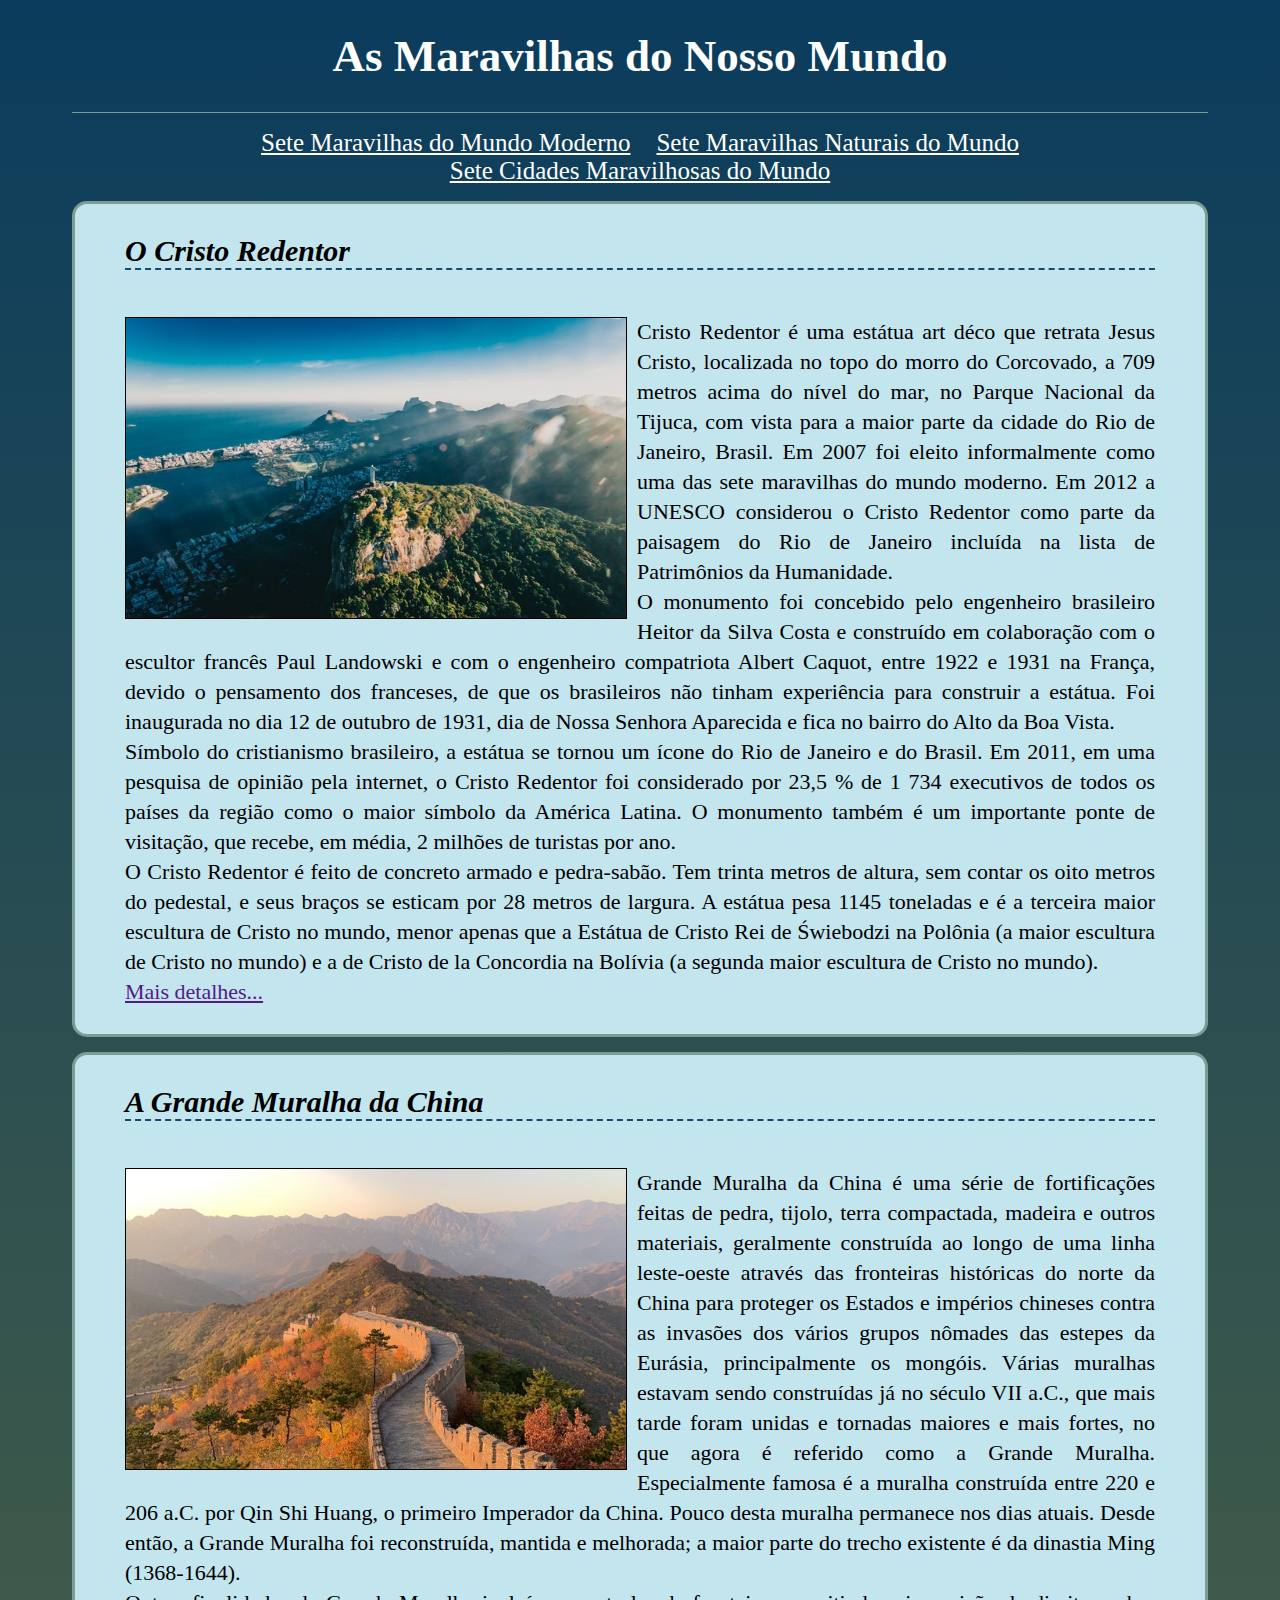
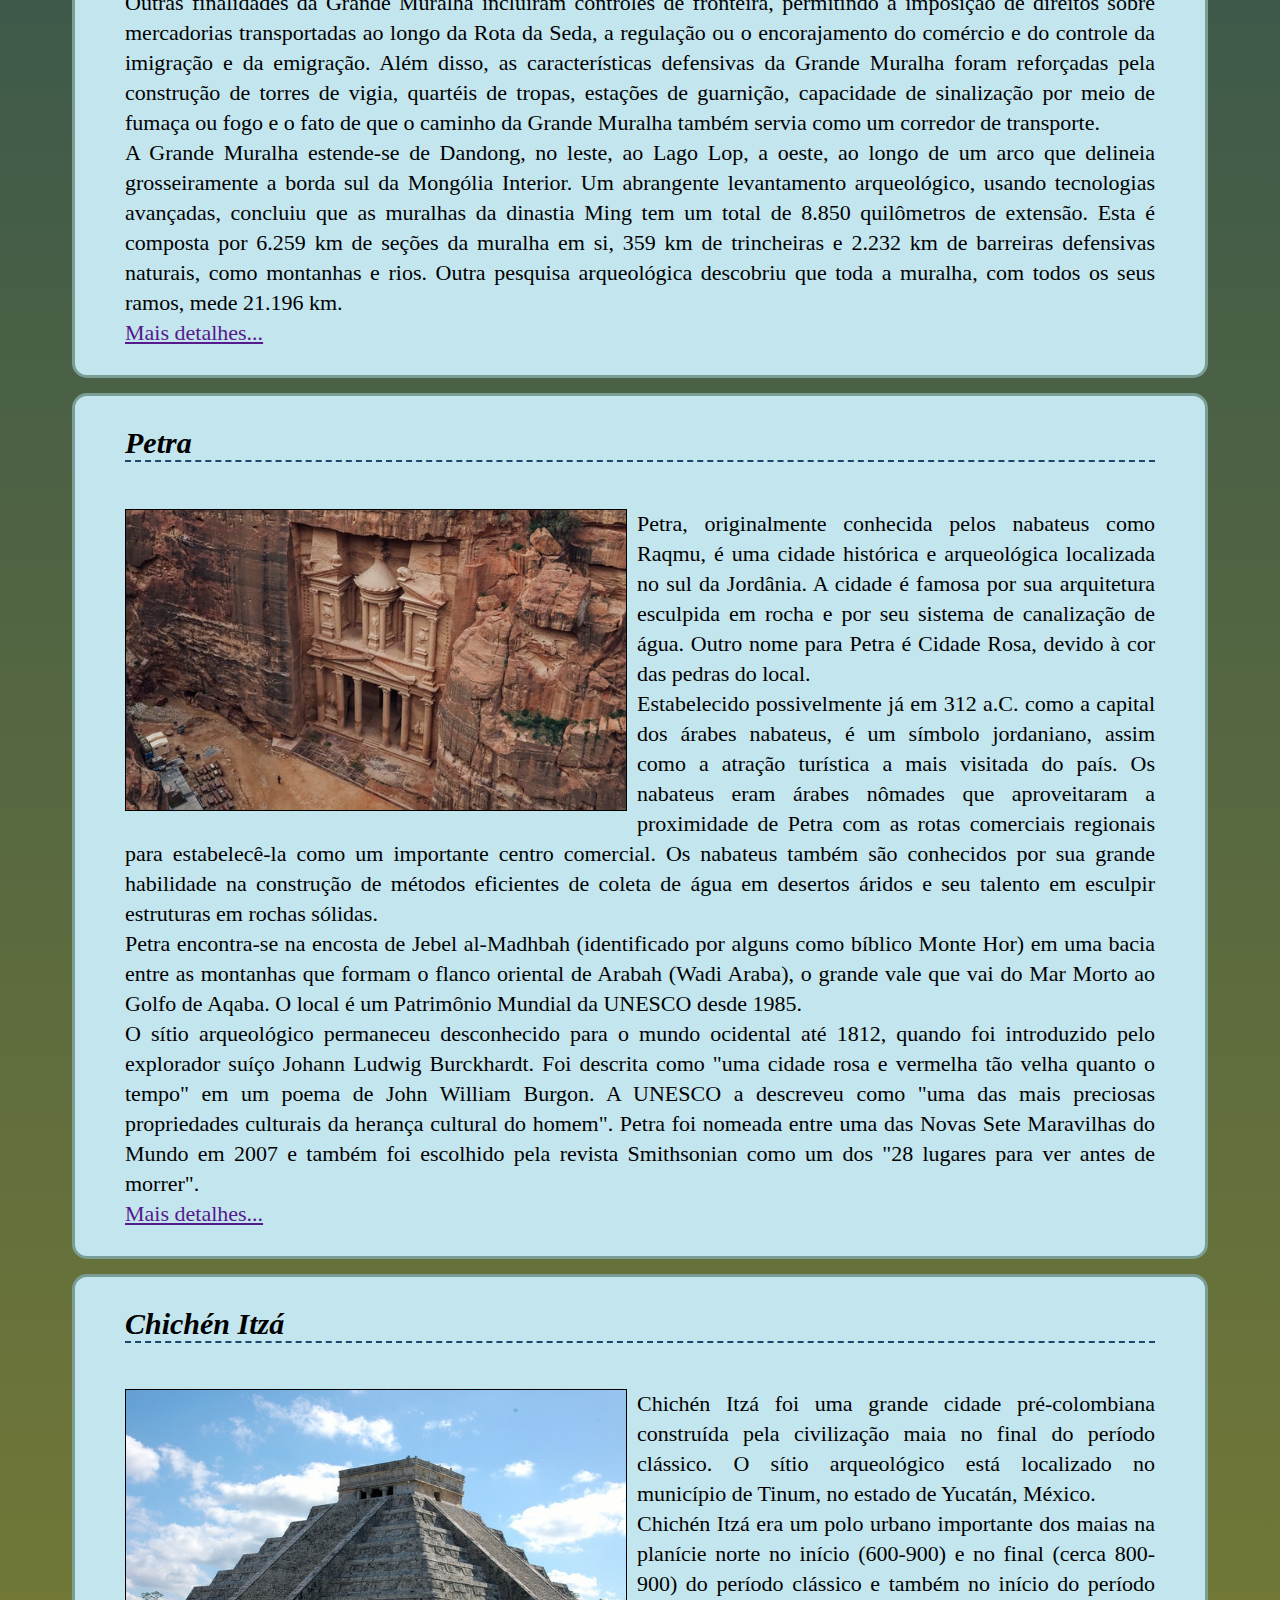
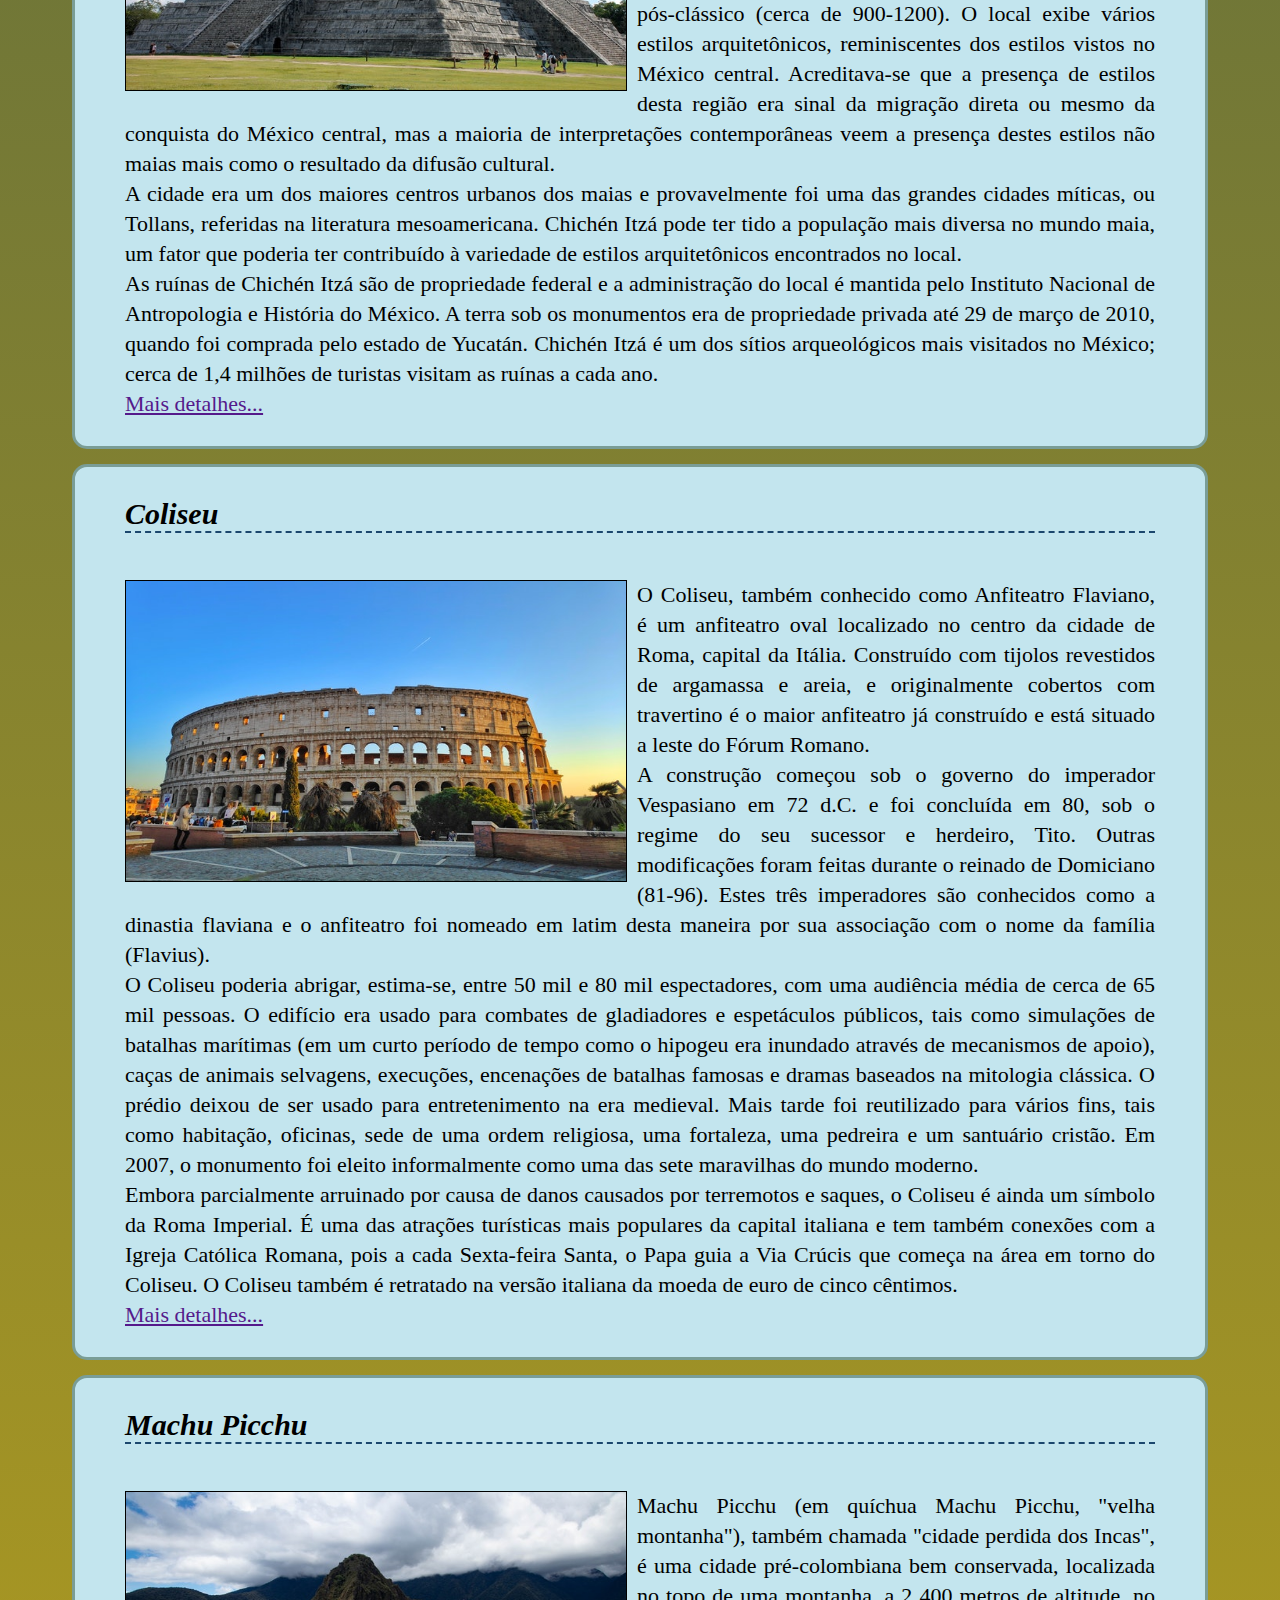
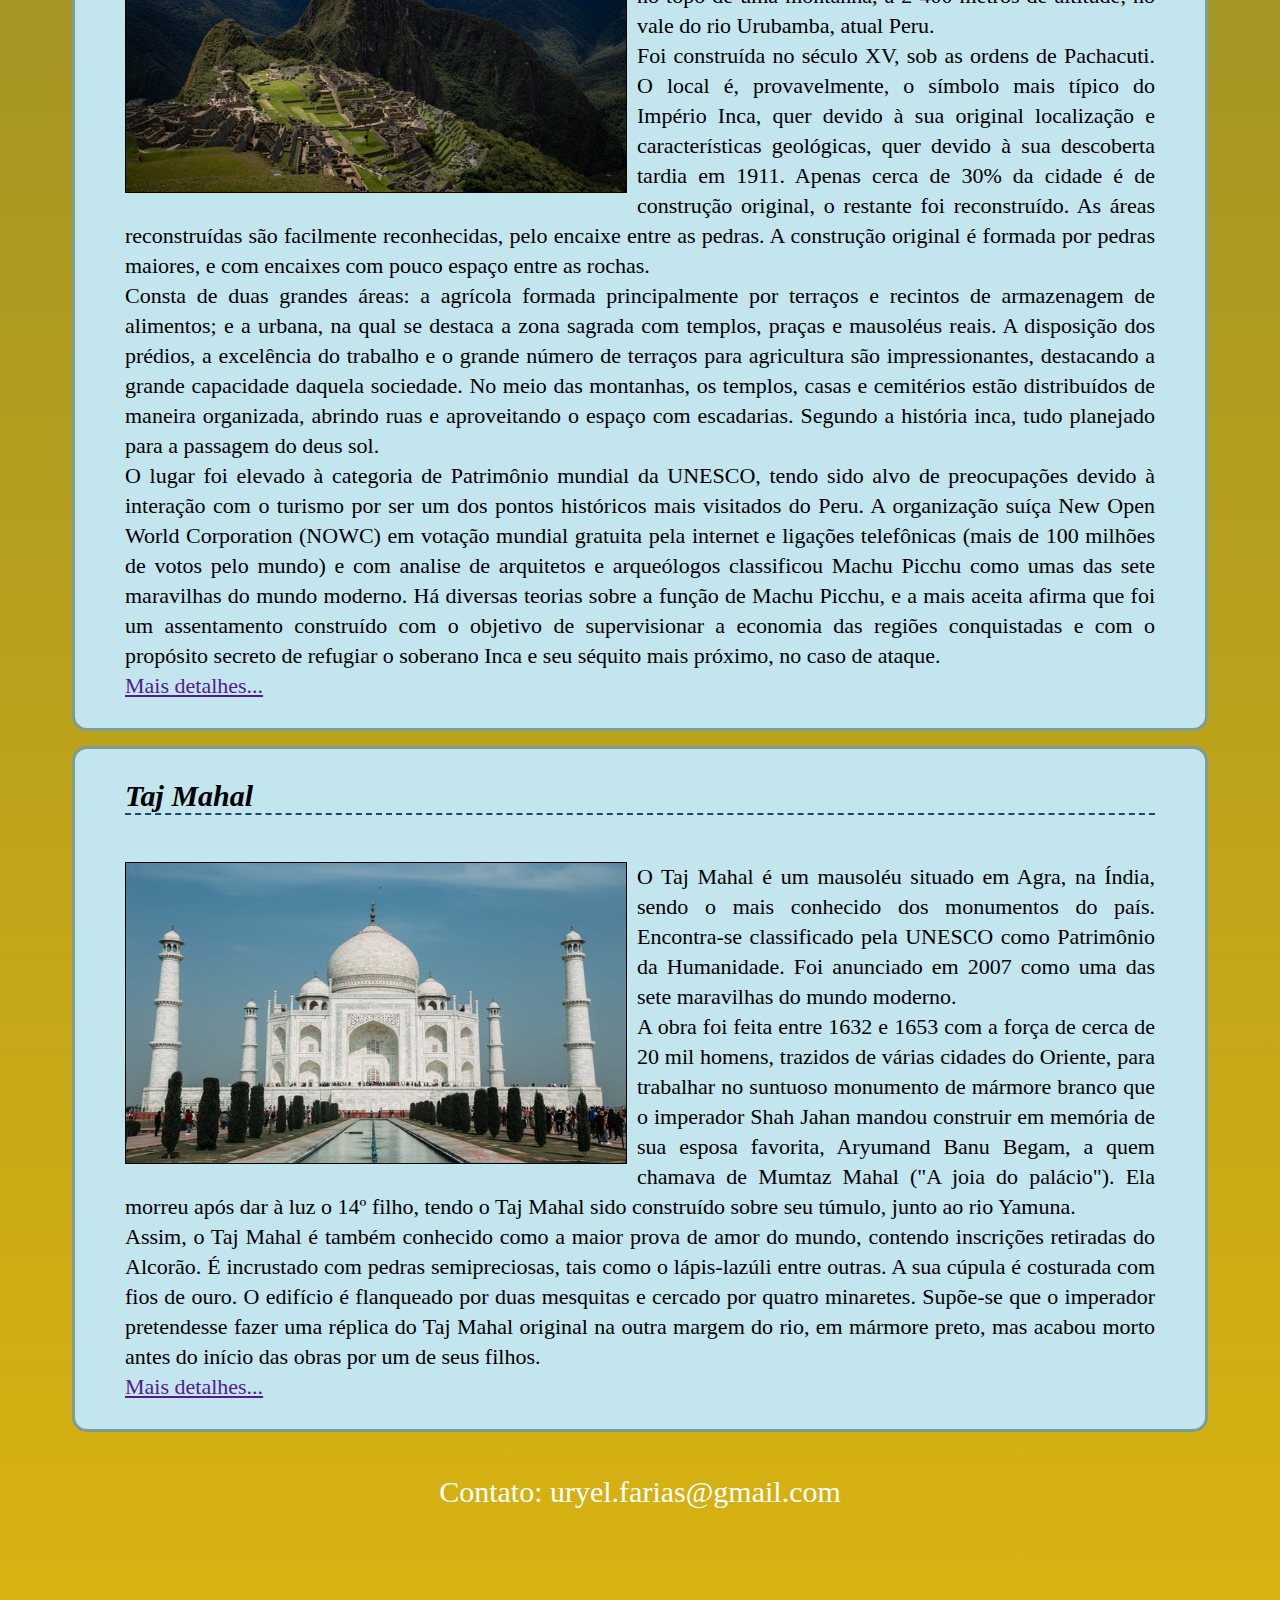
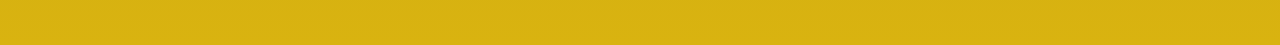
<file: projetos/sete-maravilhas/index7Maravilhas.html>
<!DOCTYPE html>
<html lang="pt-br">
<head>
    <meta charset="UTF-8">
    <meta http-equiv="X-UA-Compatible" content="IE=edge">
    <meta name="viewport" content="width=device-width, initial-scale=1.0">
    <title>As Maravilhas do Mundo</title>
    <link rel="stylesheet" href="style.css">
</head>
<body>
    <header>
        <h1>As Maravilhas do Nosso Mundo</h1>
        
        <nav class="menu">
            <ol>
                <li class="menu"><a href="#">Sete Maravilhas do Mundo Moderno</a></li>
                <li class="menu"><a href="#">Sete Maravilhas Naturais do Mundo</a></li>
                <li class="menu"><a href="#">Sete Cidades Maravilhosas do Mundo</a></li>
            </ol>
        </nav>
    </header>

    <div>
        <article>
            <h2><em>O Cristo Redentor</em></h2>
            
            <p>
                <img src="cristo-redentor.jpeg" alt="Foto que mostra uma pirâmede e seus aredores">
                Cristo Redentor é uma estátua art déco que retrata Jesus Cristo, localizada no topo do morro do Corcovado, a 709 metros acima do nível do mar, no Parque Nacional da Tijuca, com vista para a maior parte da cidade do Rio de Janeiro, Brasil. Em 2007 foi eleito informalmente como uma das sete maravilhas do mundo moderno. Em 2012 a UNESCO considerou o Cristo Redentor como parte da paisagem do Rio de Janeiro incluída na lista de Patrimônios da Humanidade.
                <br>
                O monumento foi concebido pelo engenheiro brasileiro Heitor da Silva Costa e construído em colaboração com o escultor francês Paul Landowski e com o engenheiro compatriota Albert Caquot, entre 1922 e 1931 na França, devido o pensamento dos franceses, de que os brasileiros não tinham experiência para construir a estátua. Foi inaugurada no dia 12 de outubro de 1931, dia de Nossa Senhora Aparecida e fica no bairro do Alto da Boa Vista.
                <br>
                Símbolo do cristianismo brasileiro, a estátua se tornou um ícone do Rio de Janeiro e do Brasil. Em 2011, em uma pesquisa de opinião pela internet, o Cristo Redentor foi considerado por 23,5 % de 1 734 executivos de todos os países da região como o maior símbolo da América Latina. O monumento também é um importante ponte de visitação, que recebe, em média, 2 milhões de turistas por ano.
                <br>
                O Cristo Redentor é feito de concreto armado e pedra-sabão. Tem trinta metros de altura, sem contar os oito metros do pedestal, e seus braços se esticam por 28 metros de largura. A estátua pesa 1145 toneladas e é a terceira maior escultura de Cristo no mundo, menor apenas que a Estátua de Cristo Rei de Świebodzi na Polônia (a maior escultura de Cristo no mundo) e a de Cristo de la Concordia na Bolívia (a segunda maior escultura de Cristo no mundo).
                <br>
                <a href="">Mais detalhes...</a>
            </p>
        </article>
        
        <article>
            <h2><em>A Grande Muralha da China</em></h2>
            <p>
                
                <img src="grande-muralha-da-china.jpg" alt="Foto ilustando a grande muralha da china em uma paisagem montanhosa">
                Grande Muralha da China é uma série de fortificações feitas de pedra, tijolo, terra compactada, madeira e outros materiais, geralmente construída ao longo de uma linha leste-oeste através das fronteiras históricas do norte da China para proteger os Estados e impérios chineses contra as invasões dos vários grupos nômades das estepes da Eurásia, principalmente os mongóis. Várias muralhas estavam sendo construídas já no século VII a.C., que mais tarde foram unidas e tornadas maiores e mais fortes, no que agora é referido como a Grande Muralha. Especialmente famosa é a muralha construída entre 220 e 206 a.C. por Qin Shi Huang, o primeiro Imperador da China. Pouco desta muralha permanece nos dias atuais. Desde então, a Grande Muralha foi reconstruída, mantida e melhorada; a maior parte do trecho existente é da dinastia Ming (1368-1644).
                <br>
                Outras finalidades da Grande Muralha incluíram controles de fronteira, permitindo a imposição de direitos sobre mercadorias transportadas ao longo da Rota da Seda, a regulação ou o encorajamento do comércio e do controle da imigração e da emigração. Além disso, as características defensivas da Grande Muralha foram reforçadas pela construção de torres de vigia, quartéis de tropas, estações de guarnição, capacidade de sinalização por meio de fumaça ou fogo e o fato de que o caminho da Grande Muralha também servia como um corredor de transporte.
                <br>
                A Grande Muralha estende-se de Dandong, no leste, ao Lago Lop, a oeste, ao longo de um arco que delineia grosseiramente a borda sul da Mongólia Interior. Um abrangente levantamento arqueológico, usando tecnologias avançadas, concluiu que as muralhas da dinastia Ming tem um total de 8.850 quilômetros de extensão. Esta é composta por 6.259 km de seções da muralha em si, 359 km de trincheiras e 2.232 km de barreiras defensivas naturais, como montanhas e rios. Outra pesquisa arqueológica descobriu que toda a muralha, com todos os seus ramos, mede 21.196 km.
                <br>
                <a href="">Mais detalhes...</a>
            </p>
        </article>
        
        <article>
             <h2><em>Petra</em></h2>
             <p>
                 <img src="petra.jpg" alt="Foto de uma contrução escupida sob a rocha">
                 Petra, originalmente conhecida pelos nabateus como Raqmu, é uma cidade histórica e arqueológica localizada no sul da Jordânia. A cidade é famosa por sua arquitetura esculpida em rocha e por seu sistema de canalização de água. Outro nome para Petra é Cidade Rosa, devido à cor das pedras do local.
                <br>
                Estabelecido possivelmente já em 312 a.C. como a capital dos árabes nabateus, é um símbolo jordaniano, assim como a atração turística a mais visitada do país. Os nabateus eram árabes nômades que aproveitaram a proximidade de Petra com as rotas comerciais regionais para estabelecê-la como um importante centro comercial. Os nabateus também são conhecidos por sua grande habilidade na construção de métodos eficientes de coleta de água em desertos áridos e seu talento em esculpir estruturas em rochas sólidas.
                <br>
                Petra encontra-se na encosta de Jebel al-Madhbah (identificado por alguns como bíblico Monte Hor) em uma bacia entre as montanhas que formam o flanco oriental de Arabah (Wadi Araba), o grande vale que vai do Mar Morto ao Golfo de Aqaba. O local é um Patrimônio Mundial da UNESCO desde 1985.
                <br>
                O sítio arqueológico permaneceu desconhecido para o mundo ocidental até 1812, quando foi introduzido pelo explorador suíço Johann Ludwig Burckhardt. Foi descrita como "uma cidade rosa e vermelha tão velha quanto o tempo" em um poema de John William Burgon. A UNESCO a descreveu como "uma das mais preciosas propriedades culturais da herança cultural do homem". Petra foi nomeada entre uma das Novas Sete Maravilhas do Mundo em 2007 e também foi escolhido pela revista Smithsonian como um dos "28 lugares para ver antes de morrer".
                <br>
                <a href="">Mais detalhes...</a>
                </p>
            </article>

            <article>
                <h2><em>Chichén Itzá</em></h2>
                <p>
                
                    <img src="chichen-Itza.jpg" alt="">
                    Chichén Itzá foi uma grande cidade pré-colombiana construída pela civilização maia no final do período clássico. O sítio arqueológico está localizado no município de Tinum, no estado de Yucatán, México.
                    <br>
                    Chichén Itzá era um polo urbano importante dos maias na planície norte no início (600-900) e no final (cerca 800-900) do período clássico e também no início do período pós-clássico (cerca de 900-1200). O local exibe vários estilos arquitetônicos, reminiscentes dos estilos vistos no México central. Acreditava-se que a presença de estilos desta região era sinal da migração direta ou mesmo da conquista do México central, mas a maioria de interpretações contemporâneas veem a presença destes estilos não maias mais como o resultado da difusão cultural.
                    <br>
                    A cidade era um dos maiores centros urbanos dos maias e provavelmente foi uma das grandes cidades míticas, ou Tollans, referidas na literatura mesoamericana. Chichén Itzá pode ter tido a população mais diversa no mundo maia, um fator que poderia ter contribuído à variedade de estilos arquitetônicos encontrados no local.
                    <br>
                    As ruínas de Chichén Itzá são de propriedade federal e a administração do local é mantida pelo Instituto Nacional de Antropologia e História do México. A terra sob os monumentos era de propriedade privada até 29 de março de 2010, quando foi comprada pelo estado de Yucatán. Chichén Itzá é um dos sítios arqueológicos mais visitados no México; cerca de 1,4 milhões de turistas visitam as ruínas a cada ano.
                    <br>
                    <a href="">Mais detalhes...</a>
                </p>
        </article>

        <article>
            <h2><em>Coliseu</em></h2>
            <p>
                <img src="colizeu.jpg" alt="">
                
                O Coliseu, também conhecido como Anfiteatro Flaviano, é um anfiteatro oval localizado no centro da cidade de Roma, capital da Itália. Construído com tijolos revestidos de argamassa e areia, e originalmente cobertos com travertino é o maior anfiteatro já construído e está situado a leste do Fórum Romano.
                <br>
                A construção começou sob o governo do imperador Vespasiano em 72 d.C. e foi concluída em 80, sob o regime do seu sucessor e herdeiro, Tito. Outras modificações foram feitas durante o reinado de Domiciano (81-96). Estes três imperadores são conhecidos como a dinastia flaviana e o anfiteatro foi nomeado em latim desta maneira por sua associação com o nome da família (Flavius).
                <br>
                O Coliseu poderia abrigar, estima-se, entre 50 mil e 80 mil espectadores, com uma audiência média de cerca de 65 mil pessoas. O edifício era usado para combates de gladiadores e espetáculos públicos, tais como simulações de batalhas marítimas (em um curto período de tempo como o hipogeu era inundado através de mecanismos de apoio), caças de animais selvagens, execuções, encenações de batalhas famosas e dramas baseados na mitologia clássica. O prédio deixou de ser usado para entretenimento na era medieval. Mais tarde foi reutilizado para vários fins, tais como habitação, oficinas, sede de uma ordem religiosa, uma fortaleza, uma pedreira e um santuário cristão. Em 2007, o monumento foi eleito informalmente como uma das sete maravilhas do mundo moderno.
                <br>
                Embora parcialmente arruinado por causa de danos causados ​​por terremotos e saques, o Coliseu é ainda um símbolo da Roma Imperial. É uma das atrações turísticas mais populares da capital italiana e tem também conexões com a Igreja Católica Romana, pois a cada Sexta-feira Santa, o Papa guia a Via Crúcis que começa na área em torno do Coliseu. O Coliseu também é retratado na versão italiana da moeda de euro de cinco cêntimos.
                <br>
                <a href="">Mais detalhes...</a>
            </p>
        </article>

        <article>
            <h2><em>Machu Picchu</em></h2>
            <p>
                <img src="machu-picchu.jpg" alt="">
                
                Machu Picchu (em quíchua Machu Picchu, "velha montanha"), também chamada "cidade perdida dos Incas", é uma cidade pré-colombiana bem conservada, localizada no topo de uma montanha, a 2 400 metros de altitude, no vale do rio Urubamba, atual Peru.
                <br>
                Foi construída no século XV, sob as ordens de Pachacuti. O local é, provavelmente, o símbolo mais típico do Império Inca, quer devido à sua original localização e características geológicas, quer devido à sua descoberta tardia em 1911. Apenas cerca de 30% da cidade é de construção original, o restante foi reconstruído. As áreas reconstruídas são facilmente reconhecidas, pelo encaixe entre as pedras. A construção original é formada por pedras maiores, e com encaixes com pouco espaço entre as rochas.
                <br>
                Consta de duas grandes áreas: a agrícola formada principalmente por terraços e recintos de armazenagem de alimentos; e a urbana, na qual se destaca a zona sagrada com templos, praças e mausoléus reais. A disposição dos prédios, a excelência do trabalho e o grande número de terraços para agricultura são impressionantes, destacando a grande capacidade daquela sociedade. No meio das montanhas, os templos, casas e cemitérios estão distribuídos de maneira organizada, abrindo ruas e aproveitando o espaço com escadarias. Segundo a história inca, tudo planejado para a passagem do deus sol.
                <br>
                O lugar foi elevado à categoria de Patrimônio mundial da UNESCO, tendo sido alvo de preocupações devido à interação com o turismo por ser um dos pontos históricos mais visitados do Peru. A organização suíça New Open World Corporation (NOWC) em votação mundial gratuita pela internet e ligações telefônicas (mais de 100 milhões de votos pelo mundo) e com analise de arquitetos e arqueólogos classificou Machu Picchu como umas das sete maravilhas do mundo moderno. Há diversas teorias sobre a função de Machu Picchu, e a mais aceita afirma que foi um assentamento construído com o objetivo de supervisionar a economia das regiões conquistadas e com o propósito secreto de refugiar o soberano Inca e seu séquito mais próximo, no caso de ataque.
                <br>
                <a href="">Mais detalhes...</a>
            </p>
        </article>

        <article>
            <h2><em>Taj Mahal</em></h2>
            <p>
                
                <img src="taj-mahal.jpg" alt="">
                O Taj Mahal é um mausoléu situado em Agra, na Índia, sendo o mais conhecido dos monumentos do país. Encontra-se classificado pela UNESCO como Patrimônio da Humanidade. Foi anunciado em 2007 como uma das sete maravilhas do mundo moderno.
                <br>
                A obra foi feita entre 1632 e 1653 com a força de cerca de 20 mil homens, trazidos de várias cidades do Oriente, para trabalhar no suntuoso monumento de mármore branco que o imperador Shah Jahan mandou construir em memória de sua esposa favorita, Aryumand Banu Begam, a quem chamava de Mumtaz Mahal ("A joia do palácio"). Ela morreu após dar à luz o 14º filho, tendo o Taj Mahal sido construído sobre seu túmulo, junto ao rio Yamuna.
                <br>
                Assim, o Taj Mahal é também conhecido como a maior prova de amor do mundo, contendo inscrições retiradas do Alcorão. É incrustado com pedras semipreciosas, tais como o lápis-lazúli entre outras. A sua cúpula é costurada com fios de ouro. O edifício é flanqueado por duas mesquitas e cercado por quatro minaretes. Supõe-se que o imperador pretendesse fazer uma réplica do Taj Mahal original na outra margem do rio, em mármore preto, mas acabou morto antes do início das obras por um de seus filhos.
                <br>
                <a href="">Mais detalhes...</a>
            </p>
        </article>
        
        
    </div>

    <footer>
        <p>Contato: uryel.farias@gmail.com</p>
    </footer>
</body>
</html>
</file>
<file: projetos/sete-maravilhas/style.css>
body {
    /*background-color:#1b476d;*/
    background: linear-gradient(#0B3C5D, #D9B310);
    font-family: Cambria, Cochin, Georgia, Times, 'Times New Roman', serif;
    padding-left: 5%;
    padding-right: 5%;
    

}   
h1 {
    font-size: 45px;
}
h2 {
    font-size: 30px;
    border-bottom: 2px dashed #1b476d;
}

img {
    width: 500px;
    height: 300px;
    float: left;
    margin-right: 10px;
    padding: 0px;
    border: 1px solid black;
        
}

nav {
    width: 100%;
    border-top: 1px solid #7A9D96;
    
    
}

.menu ol {
    list-style-type: none;
    padding: 0;
}
.menu li a{
    color: white;
    padding: 0px 11px;
    font-size: 25px;
    
}

.menu {
    display: inline-block;
}

p {
  display: inline-block; 
  line-height: 30px;
  
    
}
header {
    color: white;
    text-align: center;
}

article {
    font-size: 22px;
    text-align: justify;
    background-color: #c3e5ee;
    border-radius: 15px;
    border: 3px solid #7A9D96;
    padding: 5px 50px;
    margin-bottom: 15px;
    
}

footer {
    font-size: 30px;
    text-align: center;
    color: white;
    padding-bottom: 100px;
    
}
</file>
